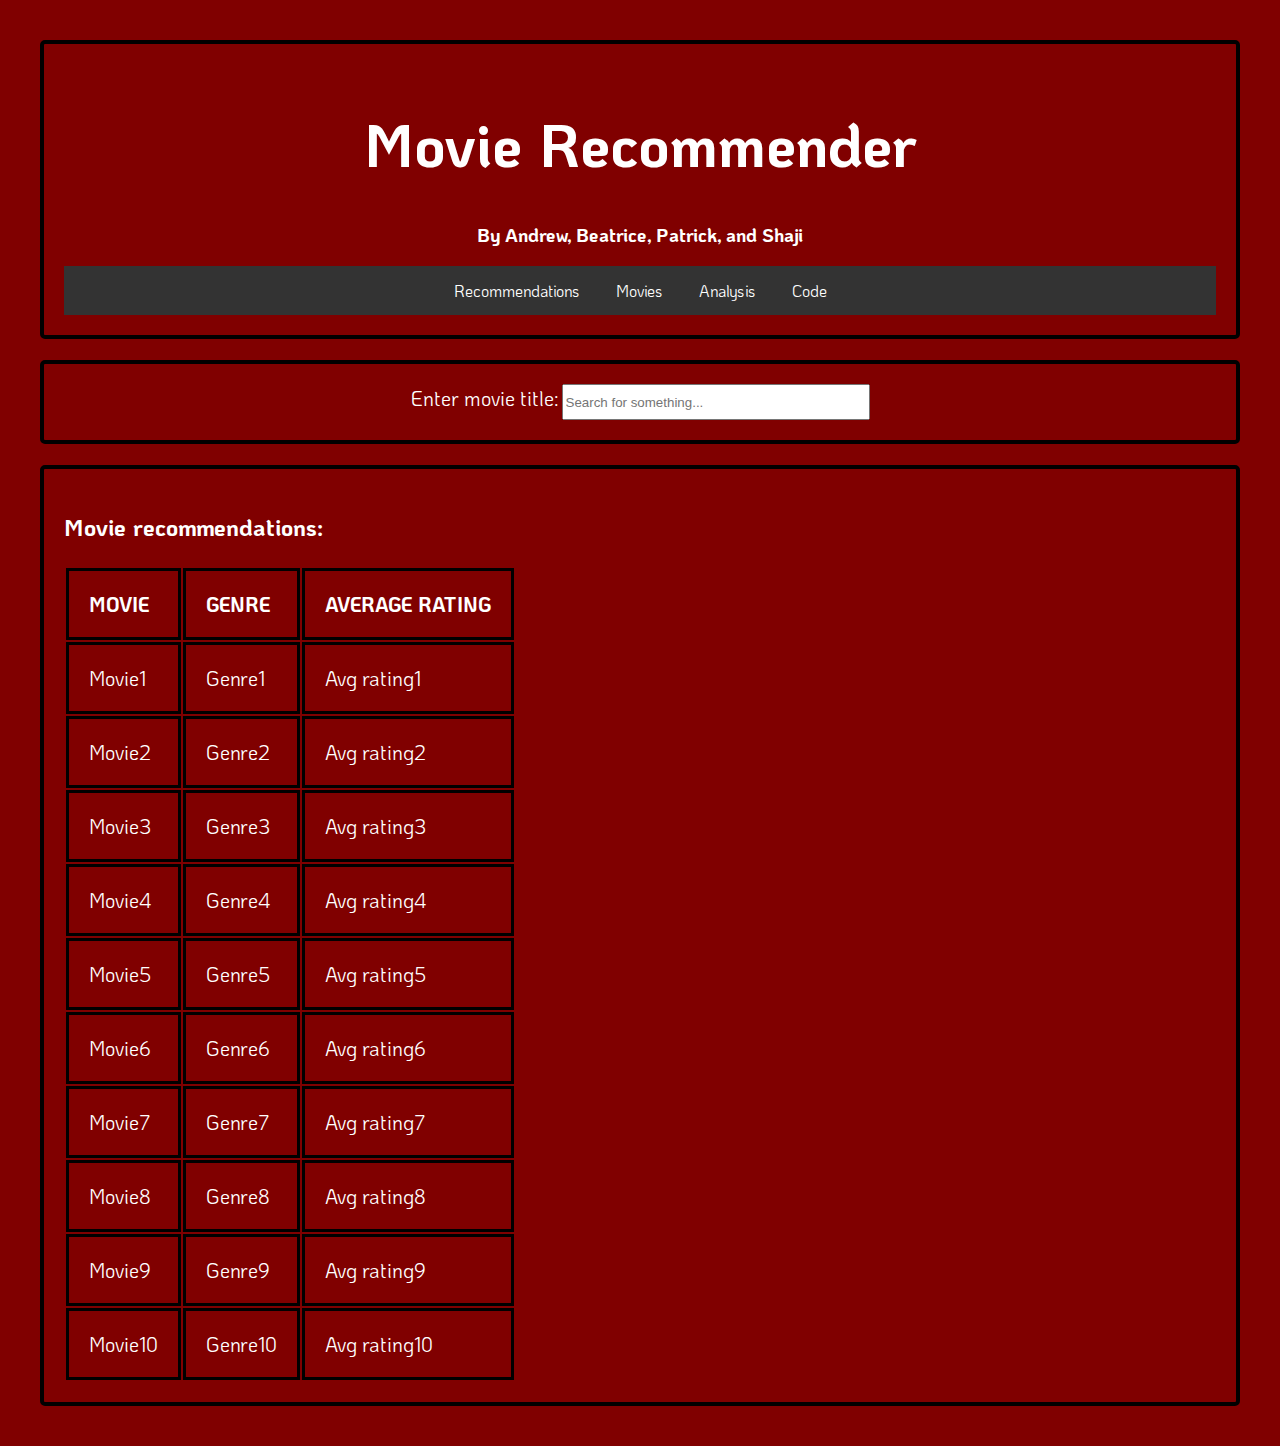
<file: Webpage/index.html>
<!DOCTYPE html>

<html>

    <head>
        <title>Movie Recommendations</title>
        <meta charset="UTF-8">
        <link rel="stylesheet" type="text/css" href="style.css">
        <script src="index.js"></script>

        <link rel="stylesheet" href="https://fonts.googleapis.com/css?family=KoHo">
    </head>

    <body>
        <div class="header">
            <h1>Movie Recommender</h1>
            <h3>By Andrew, Beatrice, Patrick, and Shaji</h3>
            <nav>
                <a href="index.html">Recommendations</a>
                <a href="movies.html">Movies</a>
                <a href="tableau.html">Analysis</a>
                <a href="code.html">Code</a>
            </nav>
        </div>
        <br>
        <div class="dropdown">
            <label for="userInput">Enter movie title:</label>
            <input type="text" id="userInput" placeholder="Search for something..." list="optionsList">
            <span class="error-message" id="errorMessage"></span>
            <!-- Define the list of options -->
            <datalist id="optionsList">
                <option value="Option 1">
                <option value="Option 2">
                <option value="Option 3">
                <!-- Add more options as needed -->
            </datalist>
        </div>
        <br>
        <div class="movie-recs">
            <h3>Movie recommendations:</h3>
            <table>
                  <tr>
                    <th>MOVIE</th>
                    <th>GENRE</th>
                    <th>AVERAGE RATING</th>
                  </tr>
                  <tr>
                    <td>Movie1</td>
                    <td>Genre1</td>
                    <td>Avg rating1</td>
                  </tr>
                  <tr>
                    <td>Movie2</td>
                    <td>Genre2</td>
                    <td>Avg rating2</td>
                  </tr>
                  <tr>
                    <td>Movie3</td>
                    <td>Genre3</td>
                    <td>Avg rating3</td>
                  </tr>
                  <tr>
                    <td>Movie4</td>
                    <td>Genre4</td>
                    <td>Avg rating4</td>
                  </tr>
                  <tr>
                    <td>Movie5</td>
                    <td>Genre5</td>
                    <td>Avg rating5</td>
                  </tr>
                  <tr>
                    <td>Movie6</td>
                    <td>Genre6</td>
                    <td>Avg rating6</td>
                  </tr>
                  <tr>
                    <td>Movie7</td>
                    <td>Genre7</td>
                    <td>Avg rating7</td>
                  </tr>
                  <tr>
                    <td>Movie8</td>
                    <td>Genre8</td>
                    <td>Avg rating8</td>
                  </tr>
                  <tr>
                    <td>Movie9</td>
                    <td>Genre9</td>
                    <td>Avg rating9</td>
                  </tr>
                  <tr>
                    <td>Movie10</td>
                    <td>Genre10</td>
                    <td>Avg rating10</td>
                  </tr>
            </table>
        </div>
    </body>
    
    <script src="index.js"></script>
</html>
</file>
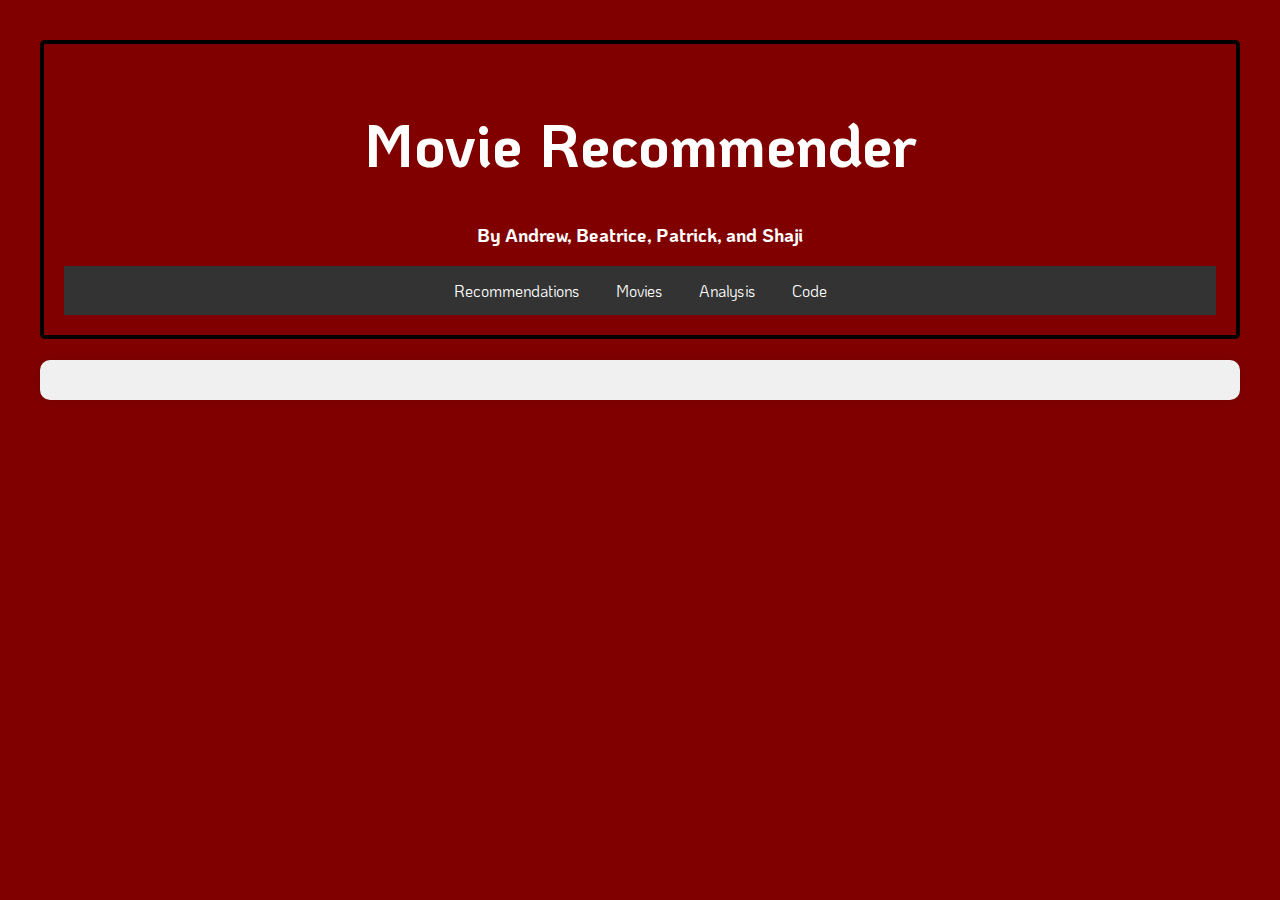
<file: Webpage/tableau.html>
<!DOCTYPE html>

<html>

    <head>
        <title>Data Analysis</title>
        <meta charset="UTF-8">
        <link rel="stylesheet" type="text/css" href="style.css">
        <script src="tableau.js"></script>

        <link rel="stylesheet" href="https://fonts.googleapis.com/css?family=KoHo">
    </head>

    <body>
        <div class="header">
            <h1>Movie Recommender</h1>
            <h3>By Andrew, Beatrice, Patrick, and Shaji</h3>
            <nav>
                <a href="index.html">Recommendations</a>
                <a href="movies.html">Movies</a>
                <a href="tableau.html">Analysis</a>
                <a href="code.html">Code</a>
            </nav>
        </div>
        <br>
        <div class='tableau' id='viz1702344927565' style='position: relative'>
            <noscript>
                <a href='#'>
                    <img alt='Movies ' src='https:&#47;&#47;public.tableau.com&#47;static&#47;images&#47;Mo&#47;Movies_17019978809680&#47;Story1&#47;1_rss.png' style='border: none' />
                </a>
            </noscript>
            <object class='tableauViz'  style='display:none;'>
                <param name='host_url' value='https%3A%2F%2Fpublic.tableau.com%2F' /> 
                <param name='embed_code_version' value='3' /> 
                <param name='site_root' value='' />
                <param name='name' value='Movies_17019978809680&#47;Story1' />
                <param name='tabs' value='no' />
                <param name='toolbar' value='yes' />
                <param name='static_image' value='https:&#47;&#47;public.tableau.com&#47;static&#47;images&#47;Mo&#47;Movies_17019978809680&#47;Story1&#47;1.png' />
                <param name='animate_transition' value='yes' />
                <param name='display_static_image' value='yes' />
                <param name='display_spinner' value='yes' />
                <param name='display_overlay' value='yes' />
                <param name='display_count' value='yes' />
                <param name='language' value='en-US' />
                <param name='filter' value='publish=yes' />
            </object>
        </div>
    </body>
    
    <script src="tableau.js"></script>
</html>
</file>
<file: Webpage/style.css>
/* style.css */

body {
    background-color:maroon;
    color:white;
    font-family: "KoHo", sans-serif;
    margin: 40px;
}

h1 {
    font-size: 60px; /* You can adjust the size to your preference */
}

label {
    font-size: 20px;
}

input {
    width: 300px;
    height: 30px;
}

td, th {
    border: 3px solid black;
    padding: 20px;
}

.header {
    border-radius: 5px;
    text-align: center;
    border: 4px solid black;
    padding: 20px;
}

nav {
    background-color: #333; /* Background color of the navigation bar */
    overflow: hidden;
    text-align: center;
}

/* Style for the navigation bar links */
nav a {
    display: inline-block; /* Make the links block-level elements for better styling */
    color: white; /* Text color */
    text-align: center; /* Center-align the text within each link */
    padding: 14px 16px; /* Padding for each link */
    text-decoration: none; /* Remove underlines from links */
}

/* Change the color of links when hovered over */
nav a:hover {
    background-color: #ddd; /* Background color on hover */
    color: black; /* Text color on hover */
}

.dropdown {
    border-radius: 5px;
    text-align: center;
    border: 4px solid black;
    padding: 20px;
}

.error-message {
    color: red;
    font-size: 14px;
    margin-top: 5px;
}

.movie-recs {
    font-size: 20px;
    border-radius: 5px;
    text-align: left;
    border: 4px solid black;
    padding: 20px;
}

.tableau {
    text-align: center;
    background-color: #f0f0f0;
    padding: 20px;
    border-radius: 10px;
    box-shadow: 0 0 10px rgba(0, 0, 0, 0.1);
}

.code {
    border-radius: 5px;
    border: 4px solid black;
    padding: 20px 80px;
}

.movies-list {
    border-radius: 5px;
    border: 2px solid black;
}

.container {
    text-align: center;
}
</file>
